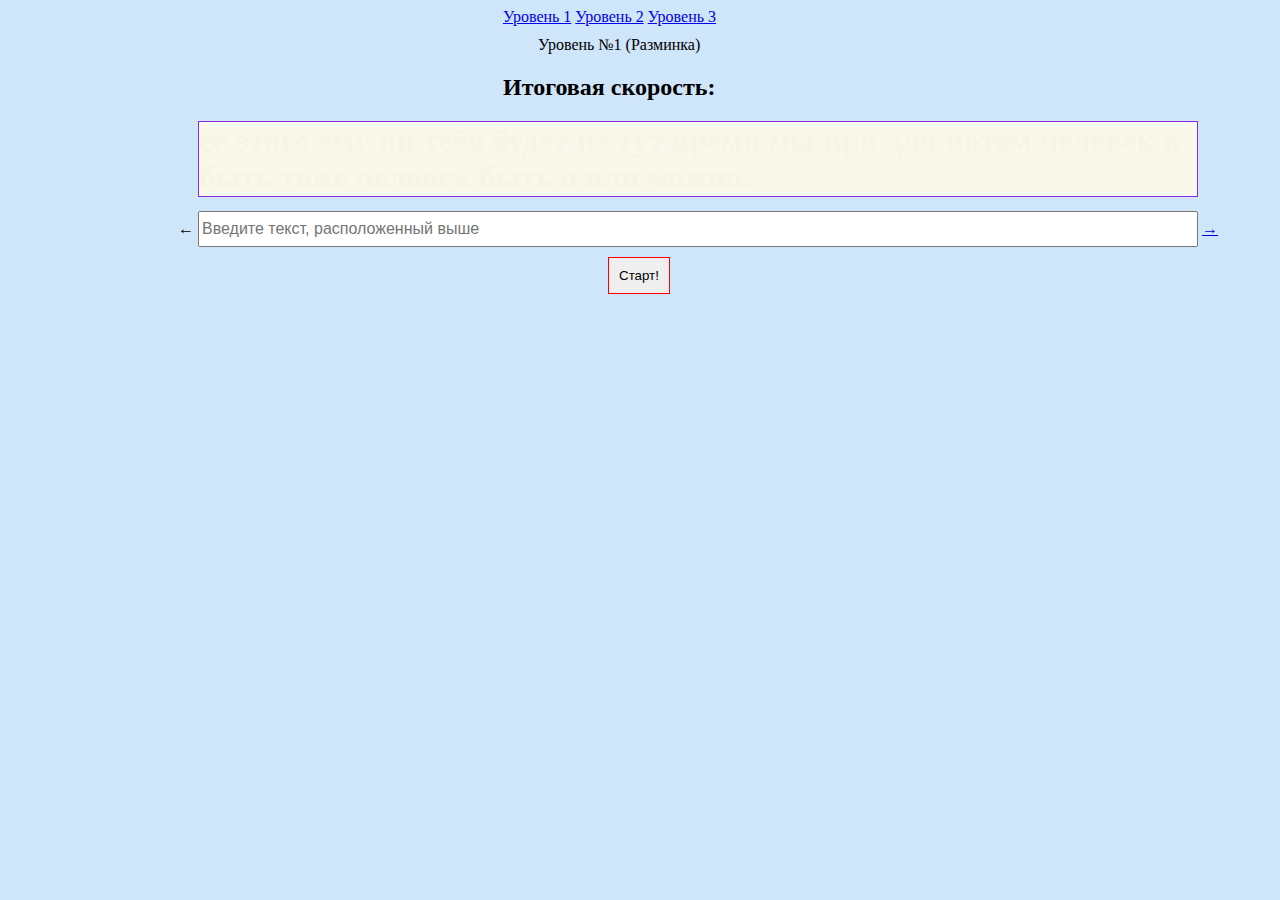
<file: index.html>
<!DOCTYPE html>
<html lang="en">

<head>
  <meta charset="UTF-8">
  <meta name="viewport" content="width=device-width, initial-scale=1.0">
  <title>КлавоИгра</title>
  <link rel="stylesheet" href="/style.css">
</head>

<body>
  <div>
    <ul class="levelList">
      <li><a href="/index.html">Уровень 1</a></li>
      <li><a href="/level2.html">Уровень 2</a></li>
      <li><a href="/level3.html">Уровень 3</a></li>
    </ul>

  </div>
  <div class="lvlTable"">Уровень №1 (Разминка)</div>
    <div class=" speedPanel" id="speedPanel">
    <h2 class="totalSpeed" id="totalSpeed">Итоговая скорость: </h2>
  </div>
  <div>
    <h1 class="textBlock" id="textBlock">ее этого ему ни тебя будет не тут время мы при для потом человек к быть тоже человек быть о или можно.</h1>
  </div class="typePanel" id="typePanel" style>
  <a class="prev">←</a>
  <input type="text" id="textPlace" class="textPlace" placeholder="Введите текст, расположенный выше"
    autocomplete="off">
  <a href="/level2.html" class="next">→</a>
  </div>
  <div>
    <input class="startBtn" id="startBtn" type="submit" value="Старт!">
  </div>


  <script src="/script.js"></script>
</body>

</html>
</file>
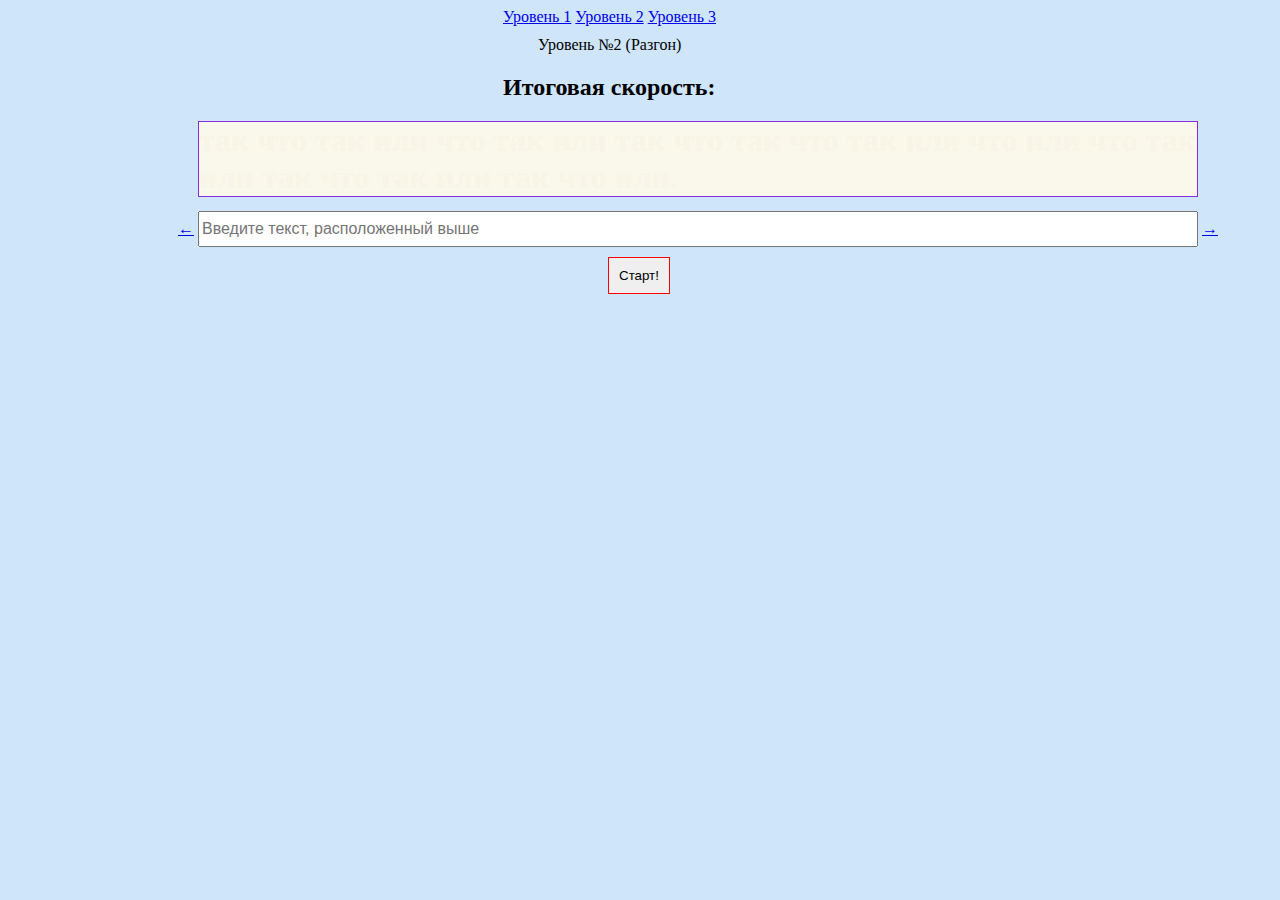
<file: level2.html>
<!DOCTYPE html>
<html lang="en">

<head>
    <meta charset="UTF-8">
    <meta name="viewport" content="width=device-width, initial-scale=1.0">
    <title>КлавоИгра</title>
    <link rel="stylesheet" href="/style.css">
</head>

<body>
    <div>
        <ul class="levelList">
            <li><a href="/index.html">Уровень 1</a></li>
            <li><a href="/level2.html">Уровень 2</a></li>
            <li><a href="/level3.html">Уровень 3</a></li>
        </ul>

    </div>
    <div class="lvlTable"">Уровень №2 (Разгон)</div>
    <div class=" speedPanel" id="speedPanel">
        <h2 class="totalSpeed" id="totalSpeed">Итоговая скорость: </h2>
    </div>
    <div>
        <h1 class="textBlock" id="textBlock">так что так или что так или так что так что так или что или что так или так что так или так что или.</h1>
    </div>

    </div class="typePanel" id="typePanel">
    <a href="/index.html"" class=" prev">←</a>
    <input type="text" id="textPlace" class="textPlace" placeholder="Введите текст, расположенный выше"
        autocomplete="off">
    <a href="/level3.html" class="next">→</a>
    <div>
        <input class="startBtn" id="startBtn" type="submit" value="Старт!">
    </div>

    </div>
    <script src="/script.js"></script>
</body>

</html>
</file>
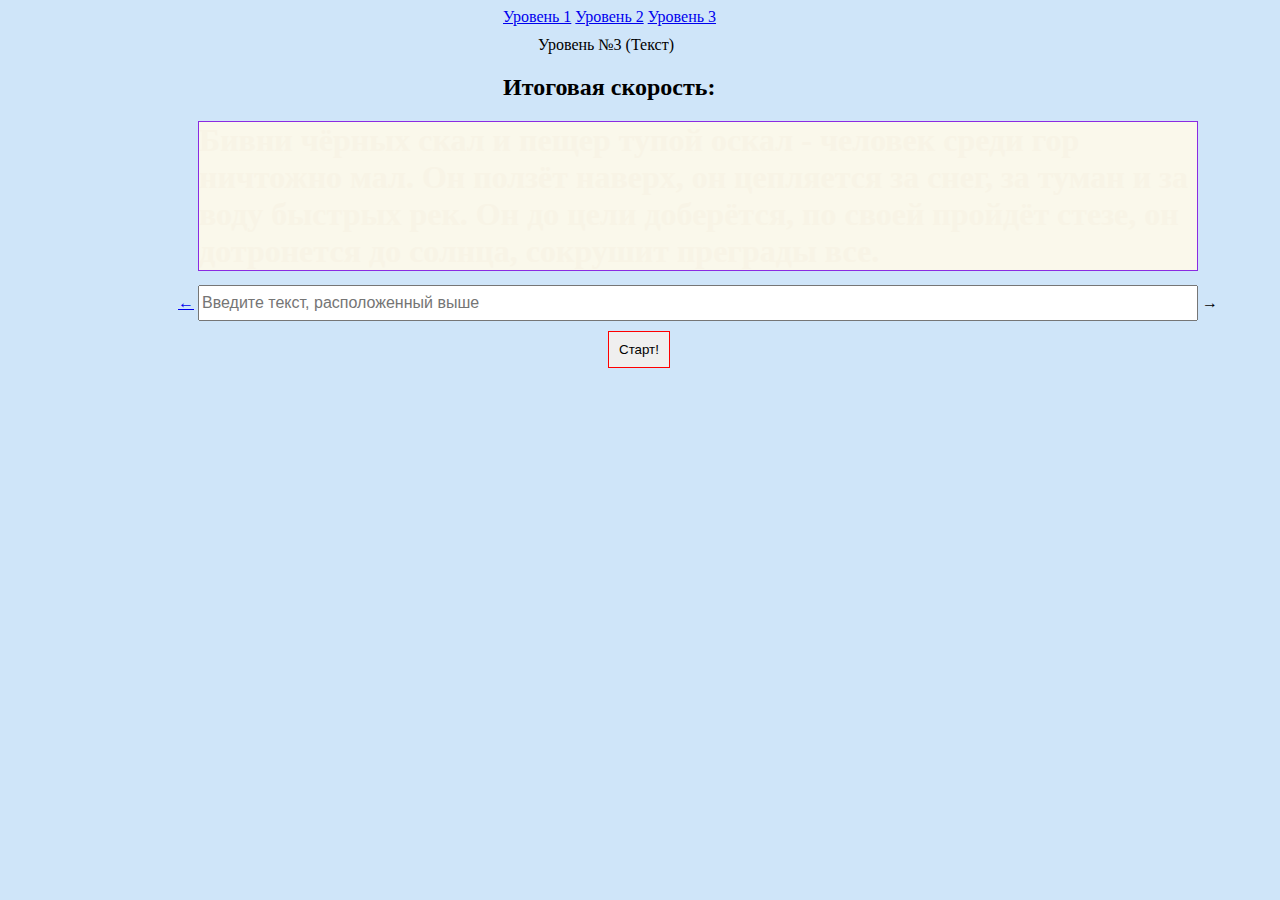
<file: level3.html>
<!DOCTYPE html>
<html lang="en">

<head>
    <meta charset="UTF-8">
    <meta name="viewport" content="width=device-width, initial-scale=1.0">
    <title>КлавоИгра</title>
    <link rel="stylesheet" href="/style.css">
</head>

<body>
    <div>
        <ul class="levelList">
            <li><a href="/index.html">Уровень 1</a></li>
            <li><a href="/level2.html">Уровень 2</a></li>
            <li><a href="/level3.html">Уровень 3</a></li>
        </ul>

    </div>

    <div class="lvlTable"">Уровень №3 (Текст)</div>
    <div class=" speedPanel" id="speedPanel">
        <h2 class="totalSpeed" id="totalSpeed">Итоговая скорость: </h2>
    </div>
    <div>
        <h1 class="textBlock" id="textBlock">Бивни чёрных скал и пещер тупой оскал - человек среди гор ничтожно мал. Он ползёт наверх, он цепляется за снег, за туман и за воду быстрых рек. Он до цели доберётся, по своей пройдёт стезе, он дотронется до солнца, сокрушит преграды все.</h1>
    </div>

    </div class="typePanel" id="typePanel">
    <a class="prev" href="/level2.html">←</a>
    <input type="text" id="textPlace" class="textPlace" placeholder="Введите текст, расположенный выше"
        autocomplete="off">
    <a class="next">→</a>
    </div>
    <div>
        <input class="startBtn" id="startBtn" type="submit" value="Старт!">
    </div>


    <script src="/script.js"></script>


</body>

</html>
</file>
<file: style.css>
body {
    background: #CFE5F9;
    color: black;
    width: auto;
    height: auto;
}


.textBlock {
    height: auto;
    width: 31.2em;
    background-color: white;
    border: 1px solid blueviolet;
    overflow: hidden;
    margin: 0px 0px 0px 190px;
    background: hsl(55, 57%, 95%);
    color: #f8f4e6;
}

.textPlace {
    margin:  0.9em 0 0 0em;
    height: 30px;
    width: 62em;
    font-size: 1em;
}

.lvlTable {
    margin: 10px 0px 0px 530px;
}

.speedPanel {
    margin: 0px 0px 0px 495px;
}

ul.levelList li{
    display: inline;
}

.levelList {
    margin: 5px 0px 0px 455px;
    overflow: hidden;
}

.prev {
    margin: 0 0 0 170px;
}

.startBtn {
    margin: 10px 0 0 600px;
    display: inline-block;
    border: 1px solid red;
    padding: 10px;
    cursor: pointer;
}
</file>
